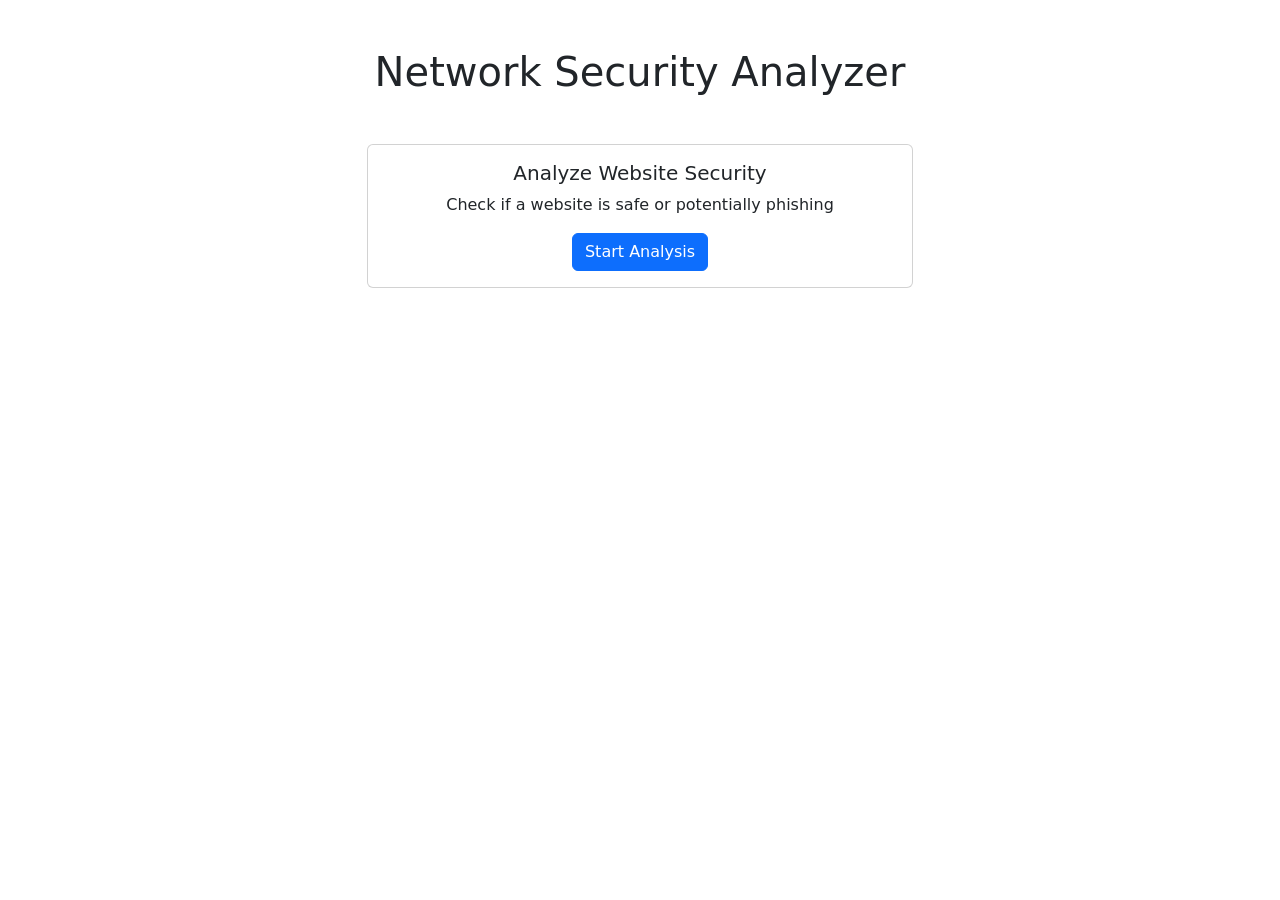
<file: templates/index.html>
<!DOCTYPE html>
<html>
<head>
    <title>Network Security Analyzer</title>
    <link href="https://cdn.jsdelivr.net/npm/bootstrap@5.1.3/dist/css/bootstrap.min.css" rel="stylesheet">
</head>
<body>
    <div class="container mt-5">
        <h1 class="text-center">Network Security Analyzer</h1>
        <div class="row justify-content-center mt-5">
            <div class="col-md-6">
                <div class="card">
                    <div class="card-body text-center">
                        <h5 class="card-title">Analyze Website Security</h5>
                        <p class="card-text">Check if a website is safe or potentially phishing</p>
                        <a href="/analyze" class="btn btn-primary">Start Analysis</a>
                    </div>
                </div>
            </div>
        </div>
    </div>
</body>
</html>
</file>
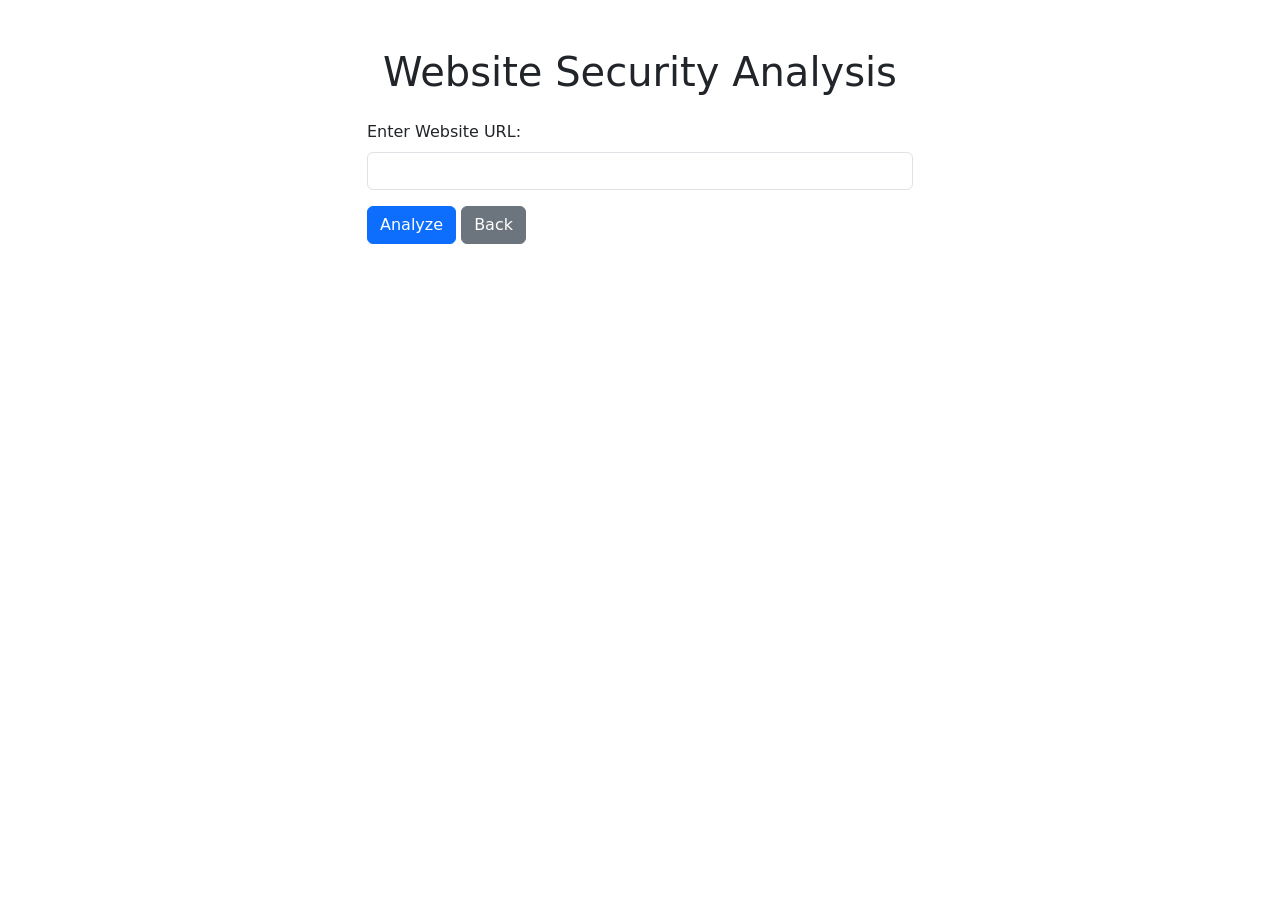
<file: templates/analyze.html>
<!DOCTYPE html>
<html>
<head>
    <title>Analyze Website</title>
    <link href="https://cdn.jsdelivr.net/npm/bootstrap@5.1.3/dist/css/bootstrap.min.css" rel="stylesheet">
</head>
<body>
    <div class="container mt-5">
        <h1 class="text-center">Website Security Analysis</h1>
        <div class="row justify-content-center mt-4">
            <div class="col-md-6">
                <form action="/analyze" method="post">
                    <div class="mb-3">
                        <label for="website_url" class="form-label">Enter Website URL:</label>
                        <input type="url" class="form-control" id="website_url" name="website_url" required>
                    </div>
                    <button type="submit" class="btn btn-primary">Analyze</button>
                    <a href="/" class="btn btn-secondary">Back</a>
                </form>
            </div>
        </div>
    </div>
</body>
</html>
</file>
